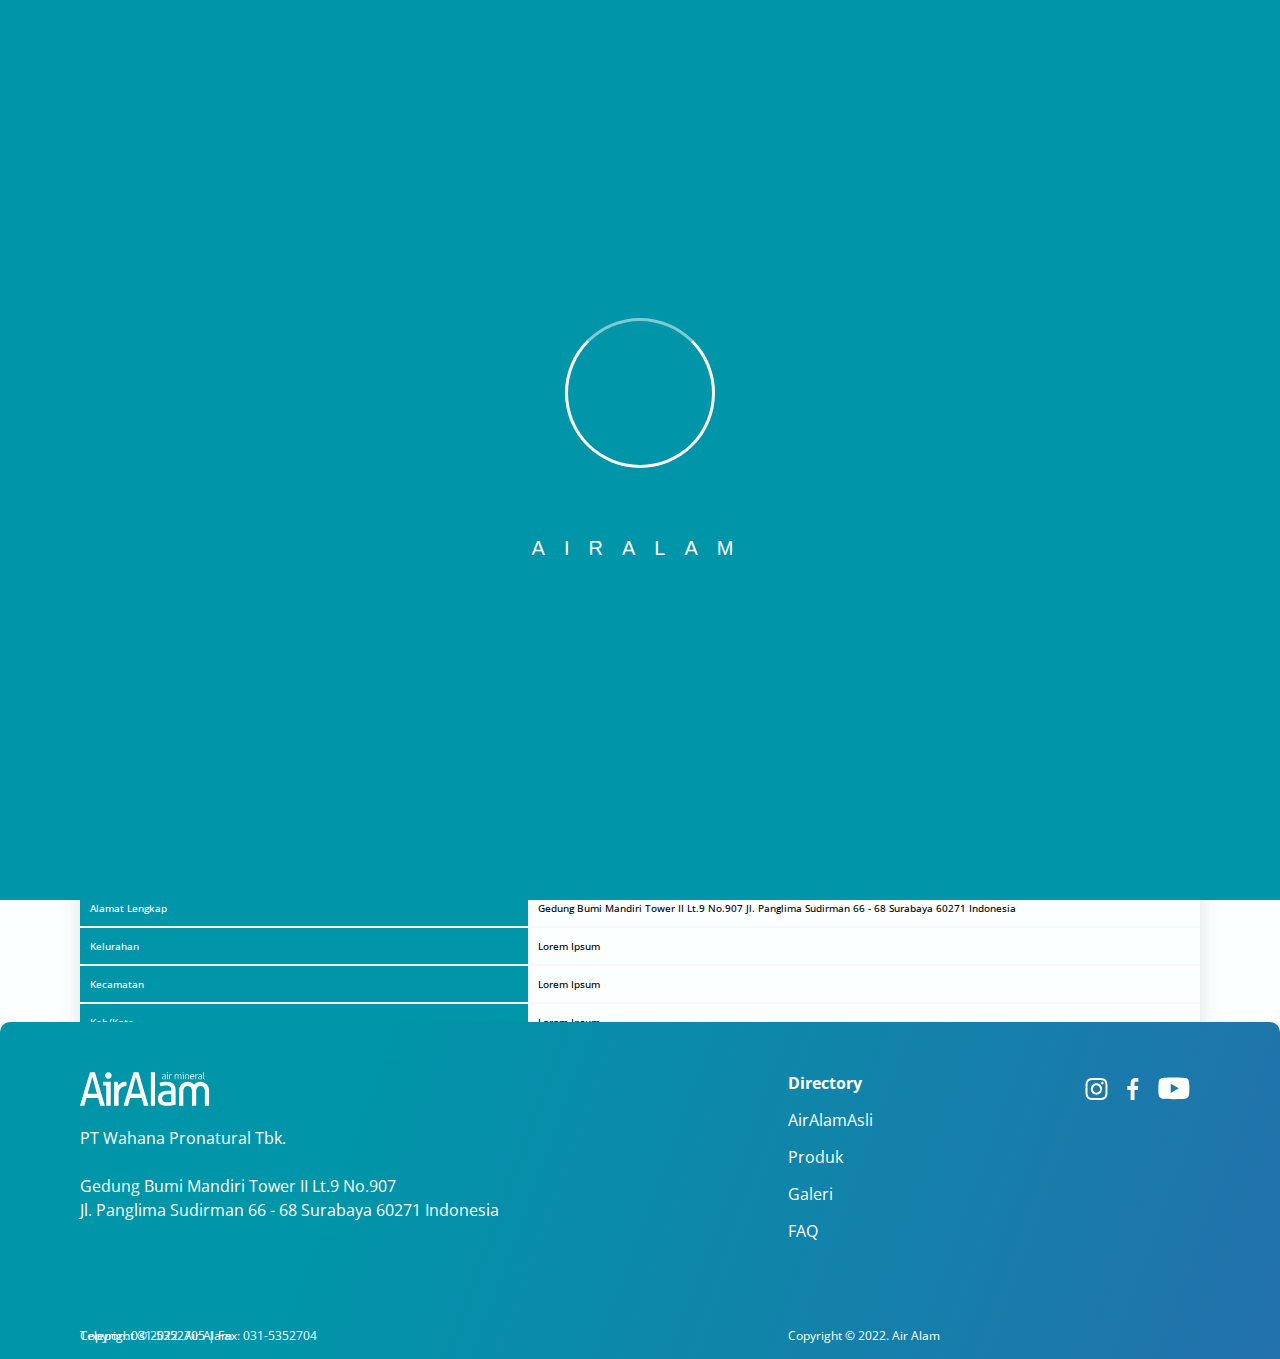
<file: distributor.html>
<!DOCTYPE html>
<html lang="en">

<head>
    <meta charset="UTF-8">
    <meta http-equiv="X-UA-Compatible" content="IE=edge">
    <meta name="viewport" content="width=device-width, initial-scale=1.0">
    <link rel="stylesheet" href="https://cdnjs.cloudflare.com/ajax/libs/font-awesome/4.7.0/css/font-awesome.min.css">
    <!-- Link Swiper's CSS -->
    <link rel="stylesheet" href="https://cdn.jsdelivr.net/npm/swiper/swiper-bundle.min.css" />

    <link rel="stylesheet" href="assets/css/style.css">

    <title>Air Alam</title>
</head>

<body>
    <!-- preloader -->
    <div class="loader-wrap">
        <div class="preloader">
            <div id="handle-preloader" class="handle-preloader">
                <div class="animation-preloader">
                    <div class="spinner"></div>
                    <div class="txt-loading">
                        <span data-text-preloader="A" class="letters-loading">
                            A
                        </span>
                        <span data-text-preloader="I" class="letters-loading">
                            I
                        </span>
                        <span data-text-preloader="R" class="letters-loading">
                            R
                        </span>
                        <span data-text-preloader="A" class="letters-loading">
                            A
                        </span>
                        <span data-text-preloader="L" class="letters-loading">
                            L
                        </span>
                        <span data-text-preloader="A" class="letters-loading">
                            A
                        </span>
                        <span data-text-preloader="M" class="letters-loading">
                            M
                        </span>
                        
                    </div>
                </div>  
            </div>
        </div>
    </div>
    <!-- preloader end -->
    <header>
        <nav class="container">
            <div class="logo">
                <img src="assets/images/logo.svg" alt="logo">
            </div>
            <div class="hamburger">
                <svg xmlns="http://www.w3.org/2000/svg" fill="none" viewBox="0 0 24 24" stroke-width="1.5"
                    stroke="currentColor">
                    <path stroke-linecap="box" stroke-linejoin="box" d="M3.75 6.75h16.5M3.75 12h16.5m-16.5 5.25h16.5" />
                </svg>
            </div>
            <div id="menu-center" class="top-menu hide-menu">
                <div class="close">
                    <svg xmlns="http://www.w3.org/2000/svg" fill="none" viewBox="0 0 24 24" stroke-width="1.5"
                        stroke="#8C8C8C">
                        <path stroke-linecap="round" stroke-linejoin="round" d="M6 18L18 6M6 6l12 12" />
                    </svg>
                </div>
                <ul>
                    <li><a href="index.html">AirAlamAsli</a></li>
                    <li><a href="index.html#Produk">Produk</a></li>
                    <li><a href="index.html#Galeri">Galeri</a></li>
                    <li><a href="index.html#Faq">FAQ</a></li>
                    <li><a href="/"  class="active">Distributor Kami</a></li>
                    <li><a href="#Faq" class="btn-rounded-full">Beli Sekarang</a></li>
                </ul>
            </div>
        </nav>
    </header>


    <section id="distributor" class="distributor container">

        <div class="distributor-header">
            <div class="distributor-header-left">
                <h2 class="distributor-title">Daftar <span class="text-sky">Distributor</span> Kami</h2>
            </div>        
            <div class="distributor-header-right">
                <span>
                    <img src="assets/images/error.png" alt="" class="input-icon">
                </span>
                <p>
                    Setiap 1 box Air Alam berisi 24 botol
                </p>
            </div>
        </div>        
        <div class="distributor-body">
            <div class="form-card">
                <form action="">
                <div id="form-search-nav" class="form-card-title">
                    <img src="assets/images/search.png" alt="">
                    <span class="title">
                        Cari Distributor
                    </span>                    
                    <span>
                        <img id="arrow-form" src="assets/images/drop_down.png" alt="">
                    </span>
                </div>

                <div id="form-search-body" class="form-card-body" style="display:none">
                    <div class="form-left">
                        <input type="text" name="depo" id="depo" placeholder="Depo">
                        <input type="text" name="alamat" id="alamat" placeholder="Alamat">
                        <input type="text" name="kelurahan" id="keluarahan" placeholder="Kelurahan">
                    </div>

                    <div class="form-right">
                        <input type="text" name="kecamatan" id="kecamatan" placeholder="Kecamatan">
                        <input type="text" name="kota" id="kota" placeholder="Kota">
                        <input type="text" name="area" id="area" placeholder="Area">
                        <button>Cari</button>
                    </div>
                </div>
                </form>                
            </div>
            <table class="natureTable desktop">
                <thead>
                    <tr>
                        <th class="natureTable-head-left">Depo</th>
                        <th>Alamat Lengkap</th>
                        <th>Kelurahan</th>
                        <th>Kecamatan</th>
                        <th>Kab/Kota</th>
                        <th>Area</th>
                        <th class="natureTable-head-right"></th>
                    </tr>
                </thead>
                <tfoot>
                    <tr>
                        <td colspan="7">
                            <div class="links"><a href="#">&laquo;</a><a class="active" href="#">1</a><a href="#"> &raquo; </a></div>
                        </td>
                    </tr>
                </tfoot>
                <tr class="odd">
                    <td>Depok</td>
                    <td>Gedung Bumi Mandiri Tower II Lt.9 No.907 Jl. Panglima Sudirman 66 - 68 Surabaya 60271 Indonesia</td>
                    <td>Lorem Ipsum</td>
                    <td>Lorem Ipsum</td>
                    <td>Lorem Ipsum</td>
                    <td>Lorem Ipsum</td>
                    <td><a href="https://wa.me/+628697775111" class="link-wa-desktop"><i class="fa fa-whatsapp fa-2x" aria-hidden="true"></i>Hubungi</a></td>
                </tr>
                <tr class="odd">
                    <td>Depok</td>
                    <td>Gedung Bumi Mandiri Tower II Lt.9 No.907 Jl. Panglima Sudirman 66 - 68 Surabaya 60271 Indonesia</td>
                    <td>Lorem Ipsum</td>
                    <td>Lorem Ipsum</td>
                    <td>Lorem Ipsum</td>
                    <td>Lorem Ipsum</td>
                    <td><a href="https://wa.me/+628697775111" class="link-wa-desktop"><i class="fa fa-whatsapp fa-2x" aria-hidden="true"></i>Hubungi</a></td>
                </tr>               
            </table>

            <table class="mnatureTable mobile">     
                <tbody>
                    <tr>
                        <td class="td-label mnatureTable-head-left">Depo</td>
                        <td>Depok</td>                        
                    </tr>
                    <tr>
                        <td class="td-label">Alamat Lengkap</td>
                        <td>Gedung Bumi Mandiri Tower II Lt.9 No.907 Jl. Panglima Sudirman 66 - 68 Surabaya 60271 Indonesia</td>                        
                    </tr>
                    <tr>
                        <td class="td-label">Kelurahan</td>
                        <td>Lorem Ipsum</td>                        
                    </tr>
                    <tr>
                        <td class="td-label">Kecamatan</td>
                        <td>Lorem Ipsum</td>                        
                    </tr>
                    <tr>
                        <td class="td-label">Kab/Kota</td>
                        <td>Lorem Ipsum</td>                        
                    </tr> 
                    <tr>
                        <td class="td-label">Area</td>
                        <td>Jakarta Timur</td>                        
                    </tr>
                    <tr>
                        <td colspan="2" class="td-button">                                               
                            <span>
                                Hubungi
                            </span>                            
                        </td>                                         
                    </tr>                  
                </tbody> 
            </table>

            <table class="mnatureTable mobile">     
                <tbody>
                    <tr>
                        <td class="td-label mnatureTable-head-left">Depo</td>
                        <td>Depok</td>                        
                    </tr>
                    <tr>
                        <td class="td-label">Alamat Lengkap</td>
                        <td>Gedung Bumi Mandiri Tower II Lt.9 No.907 Jl. Panglima Sudirman 66 - 68 Surabaya 60271 Indonesia</td>                        
                    </tr>
                    <tr>
                        <td class="td-label">Kelurahan</td>
                        <td>Lorem Ipsum</td>                        
                    </tr>
                    <tr>
                        <td class="td-label">Kecamatan</td>
                        <td>Lorem Ipsum</td>                        
                    </tr>
                    <tr>
                        <td class="td-label">Kab/Kota</td>
                        <td>Lorem Ipsum</td>                        
                    </tr> 
                    <tr>
                        <td class="td-label">Area</td>
                        <td>Jakarta Timur</td>                        
                    </tr>
                    <tr>
                        <td colspan="2" class="td-button">                                               
                            <span>
                                Hubungi
                            </span>                            
                        </td>                                         
                    </tr>                  
                </tbody> 
            </table>

            

            <table class="mnatureTable mobile">   
                <tfoot>
                    <tr>
                        <td colspan="2">
                            <div class="links"><a href="#">&laquo;</a> <a class="active" href="#">1</a><a href="#"> &raquo; </a></div>
                        </td>
                    </tr>
                </tfoot>   
            </table>

        </div>
    </section>




    <footer>
        <div class="footer-container container">
            <div class="address">
                <img src="assets/images/logo-white.svg" alt="">
                <p>
                    PT Wahana Pronatural Tbk.
                    <br>
                    <br>
                    Gedung Bumi Mandiri Tower II Lt.9 No.907
                    <br>
                    Jl. Panglima Sudirman 66 - 68 Surabaya 60271 Indonesia
                </p>
                <small>
                    Telepon: 031-5352705 | Fax: 031-5352704
                </small>
            </div>
            <div class="directory desktop">
                <h4>Directory</h4>
                <ul>
                    <li><a href="#AirAlamAsli">AirAlamAsli</a></li>
                    <li><a href="#Produk">Produk</a></li>
                    <li><a href="#Galeri">Galeri</a></li>
                    <li><a href="#Faq">FAQ</a></li>
                </ul>
                <small class="desktop">
                    Copyright © 2022. Air Alam
                </small>
            </div>
            <div class="social-med">
                <a href="">
                    <img src="assets/images/icon-ig.svg" alt="">
                </a>
                <a href="">
                    <img src="assets/images/icon-fb.svg" alt="">
                </a>
                <a href="">
                    <img src="assets/images/icon-yt.svg" alt="">
                </a>

            </div>

            <small class="mobile">
                Copyright © 2022. Air Alam
            </small>

        </div>
    </footer>


    <!-- Swiper JS -->
    <script src="https://cdn.jsdelivr.net/npm/swiper/swiper-bundle.min.js"></script>
    <script src="https://code.jquery.com/jquery-3.6.1.min.js"
        integrity="sha256-o88AwQnZB+VDvE9tvIXrMQaPlFFSUTR+nldQm1LuPXQ=" crossorigin="anonymous"></script>
    <script src="assets/js/script.js"></script>

    <script>
        function resize(){
            var windowWidth =$(window).width();

            if(windowWidth>992){       
                $('.mobile').hide();
                $('.desktop').show(); 
                $('top-menu').css('display','flex');
            
            }else{
                $('.desktop').hide();
                $('.mobile').show();   
                $('.top-menu').css('display','none');  
            }
        }
         $('#form-search-nav').click(function(){     
            $('#form-search-body').slideToggle();
            $("#arrow-form").toggleClass("active");                        
        });
    </script>

</body>

</html>
</file>
<file: assets/css/style.css>
@import url("https://fonts.googleapis.com/css2?family=Open+Sans:wght@400;600;800&family=Roboto:wght@100;300;400;500;700&display=swap");
* {
  margin: 0;
  padding: 0;
  box-sizing: border-box;
}
body,
html {
  overflow-x: hidden;
}
body {
  font-family: "Roboto", sans-serif;
  background: #fcffff;
}
img {
  max-width: 100%;
}

.d-none{
    display: none;
}

ul li{
    list-style:none;
}

@keyframes fade {
  from {
    opacity: 0.4;
  }
  to {
    opacity: 1;
  }
}

/* On smaller screens, decrease text size */
@media only screen and (max-width: 300px) {
  .text {
    font-size: 11px;
  }
}

@media (min-width: 280px) {
  a{
    text-decoration: none;
    font-family: "Open Sans", sans-serif;
    color: #0095a9;
  }
  a:hover,:active{
    color: #3c3c3c;
  }

  img.input-icon{
    width:20px;
    height: auto;  
    margin:8px 5px 5px 15px; 
   
  }

  .form-card{
    width :100%;
    background: #FFFFFF;
    box-shadow: 0px 4px 20px rgba(63, 63, 68, 0.15);
    border-radius: 8px;
    padding: 10px;
    margin-top: 10px;
    margin-bottom: 10px;
    position: relative;
    display:flexbox;
  }

  .form-card-title{   
    width: 100%;    
    vertical-align: middle;
    display: flex;
    justify-content: space-between;
  }
  .form-card-title .title{
    font-family: 'Roboto';
    font-style: normal;
    font-weight: 400;
    font-size: 12px;
    width :95%;
    text-align: start;
    display: block;    
    padding: 5px;
  }



  .form-card-body{
    display: flex;
    justify-content: space-between;
  }

  .form-left{
    display: block; 
    width: 49%;   
  }

  .form-right{
    display: block;    
    width: 49%; 
  }

  #arrow-form {
    transform: rotate(0deg);
    transition: all 0.6s;
  }

  #arrow-form.active {
    transform: rotate(180deg);
  }

  form input{
    height: 40px; 
    background: #F8F8F8;
    border: 1px solid #E8E8E8;
    border-radius: 4px;
    margin-top: 24px;
    padding: 10px;
    width: 100%;
  }

  form button{
    margin-top: 24px;
    background: #D3D3D3;
    border-radius: 100px;
    display: flex;
    flex-direction: column;
    justify-content: center;
    align-items: center;
    padding: 12px 19px;
    border: 0;
    color: #FFFFFF;
    height: 37;
    width: 50%;
    float: right;
    cursor: pointer;
  }

  
  nav {
    font-family: "Open Sans", sans-serif;
    position: fixed;
    top: 0;
    right: 0;
    left: 0;
    padding: 10px;
    padding-bottom: 0px;
    display: flex;
    justify-content: space-between;
    background-color: #fcffff;
    z-index: 1000;
  }

  section {
    margin-bottom: 75px;
    padding: 10px;
  }
  .hide-menu {
    display: none;
  }

  .open-menu {
    display: flex;
  }

  .top-menu {
    position: fixed;
    top: 0;
    left: 0;
    right: 0;
    bottom: 0;
    display: flex;
    justify-content: center;
    align-items: center;
    background-color: #fcffff;
    z-index: 1000;
  }
  .top-menu ul li {
    text-align: center;
    list-style: none;
    padding: 20px;
  }
  .top-menu ul li a {
    font-style: normal;
    font-weight: 400;
    font-size: 14px;
    line-height: 22px;
    color: #3c3c3c;
    text-decoration: none;
  }

  .top-menu ul li a.active,
  .top-menu ul li a:hover {
    color: #0095a9;
  }

  .top-menu ul li a.btn-rounded-full {
    color: #ffffff;
    font-weight: 600;
  }

  .btn-rounded-full {
    display: flex;
    flex-direction: column;
    justify-content: center;
    align-items: center;
    padding: 12px 60px;
    gap: 10px;
    background: linear-gradient(270deg, #0095a9 0%, #385cad 145.22%);
    box-shadow: 0px 4px 25px rgba(24, 24, 24, 0.25);
    border-radius: 100px;
  }

  .btn-rounded {
    padding: 10px 90px;
    gap: 10px;
    background: linear-gradient(270deg, #0095a9 0%, #385cad 145.22%);
    box-shadow: 0px 4px 25px rgba(24, 24, 24, 0.25);
    border-radius: 100px;
    margin-top: 10px;
  }

  a.btn-rounded {
    color: #ffffff;
    font-size: 12px;
    text-decoration: none;
  }

  .hamburger svg {
    width: 35px;
    color: #8c8c8c;
    cursor: pointer;
  }
  .logo {
    padding: 10px 10 10px 10px;
  }
  .close {
    position: absolute;
    top: 20px;
    right: 20px;
    z-index: 1000;
    cursor: pointer;
  }
  .close svg {
    width: 30px;
  }
  .text-sky,
  .hastag {
    color: #0095a9;
  }

  .hastag-wrapper {
    margin-top: 20px;
    margin-left: -20px;
    display: flex;
    justify-content: space-between;
    align-items: center;
  }

  .hastag {
    padding-left: 25px;
    padding-right: 30px;
    font-family: "Open Sans";
    font-style: normal;
    font-weight: 400;
    font-size: 9px;
  }

  h2 {
    font-family: "Roboto";
    font-style: normal;
    font-weight: 500;
    font-size: 14px;
    line-height: 24px;
    text-align: center;
    margin-bottom: 20px;
    /* margin-left: -95px;     */
  }

  p {
    font-family: "Open Sans";
    font-style: normal;
    font-weight: 400;
    font-size: 10px;
    line-height: 22px;
    text-align: center;
    color: #3c3c3c;
    margin-bottom: 20px;  
    
  }

  .wrapper-AirAlamAsli {
    display: flex;
    justify-content: space-between;
    align-items: center; 
    padding-top: 40px;   
  }

  /*Slide Show*/
  .mySlides {
    display: none;
  }

  .mySlides img {
    vertical-align: middle;
  }

  /* Slideshow container */
  .slideshow-container {
    max-width: 250px;
    position: relative;
    margin: auto auto auto 4px;
  }

  /* The dots/bullets/indicators */

 
  .dot {
    height: 5px;
    width: 5px;
    margin: 0 2px;
    background-color: #ACD1D6;
    border-radius: 50%;
    display: inline-block;
    transition: background-color 0.6s ease;
  }

  .dot-active {
    background-color: #0095a9;
  }

  /* Fading animation */
  .fade {
    animation-name: fade;
    animation-duration: 1.5s;
  }

  /*End Slide Show*/



  .produk-button {
    display: flex;
    align-items: center;
    padding: 7.70464px 23.1139px;
    gap: 11.56px;
    width: 200px;
    height: 55px;
    background: #0095a9;
    border-radius: 9.6308px;
    vertical-align: middle;
    margin-top: 20px;
    margin-left: auto;
    margin-right: auto;
  }

  .produk-button-container span {
    margin-left: 10px;
    font-family: "Open Sans";
    font-style: normal;
    font-weight: 600;
    font-size: 12px;
    color: #ffffff;
  }

  .product-title-wrapper img{
    margin: auto;
    display: block;
  }

  .gallery-title-wrapper{
    display: flex;
    justify-content: space-between;
    margin: 20px 10px 20px 20px;
  }

  .gallery-title-wrapper img{
    width: 150px;
    height: auto;
    margin-top: -15px;    
  }

  .gallery-title-wrapper h2{
    margin: 0;
    padding: 0;
    font-weight: 400;
    font-size: 20px;
  }


  .card {
    /* Add shadows to create the "card" effect */
    box-shadow: 0 4px 8px 0 rgba(0,0,0,0.2);
    transition: 0.3s;
    border-radius: 10px;    
    margin: 25px;
  }

  .card img {
    border-radius: 10px 10px 0 0;
  }
  
  /* On mouse-over, add a deeper shadow */
  .card:hover {
    box-shadow: 0 8px 16px 0 rgba(0,0,0,0.2);
  }
  
  /* Add some padding inside the card container */
  .card-content {
    padding: 2px 10px;
    display: block;
    
  }
  .card-content p,.card-content span{
    text-align: left;
    padding: 10px;
  }

  .card-content span{
    display: flex;
    justify-content: space-between;
    font-family: 'Open Sans';
    font-size: 10px;
    color: #3C3C3C;
    margin-right: 25px;
  }

  .gallery-link{
    width: 100%;
    text-align: center;
  }

  .gallery-progress-wrapper{
    padding: 30px;
  }

  .gallery-progress {
    width: 100%;
    background-color: #ACD1D6; 
    border-radius: 5px;       
  }
  
  .gallery-bar {
    width: 1%;
    height: 5px;
    background-color: #0095a9;
    border-radius: 5px;  
  }


  .youtube-vidio-wrapper{
   
    width: 89%; 
    /* -webkit-mask-image: -webkit-radial-gradient(circle, white 100%, black 100%); 
    -webkit-transform: rotate(0.000001deg);  */
    -webkit-border-radius: 10px; 
    -moz-border-radius: 10px;
    border-radius: 10px; 
    overflow: hidden;
    margin-left: 20px;
    margin-right: 20px;
   }

   .youtube-vidio-wrapper iframe{
    width:380px;
    height:300px;
   }

   .article{
    margin-top: 15px;
    margin-left: 15px;
    margin-right: 15px;
   }


  .faq-wrapper{
    margin-left: 20px;
    margin-right: 20px;
    border-top: 1px solid rgba(205, 214, 218, 0.25);    
  }

  .faq-parent{    
    border-bottom: 1px solid rgba(205, 214, 218, 0.25);
    margin-top: 20px;
    margin-bottom: 20px;
    vertical-align: middle;
  }

  .faq-parent div{    
    display: flex;
    justify-content: space-between;
    font-family: 'Roboto';
    font-style: normal;
    font-weight: 500;
    font-size: 12px;
    line-height: 15px;
    color: #3C3C3C;
    padding-bottom: 5px;
  }

  .faq-child{

    font-family: 'Open Sans';
    font-style: normal;
    font-weight: 400;
    font-size: 10px;
    line-height: 16px;
    color: #535D62;
    padding-bottom: 5px;

  }

  

  .faq{
    cursor: pointer;
  }

  footer{
    width: 100%;
    padding-top: 10px;
    background: linear-gradient(110.07deg, #0095A9 27.21%, #385CAD 143.61%);
    border-radius: 10px 10px 0px 0px;
    font-family: 'Open Sans';
    font-style: normal;
    font-weight: 400;
    font-size: 12px;
    color: #FFFFFF;
    position: relative;
    align-items: center;
    text-align: center;
  }


  footer .address img{
    display: block;
    margin-left: auto;
    margin-right: auto;
    width: 80px;
    height: 21px;
    margin-bottom: 10px;
  }

  footer p{   
    font-size: 10px;
    line-height: 100%;
    color: #FFFFFF;
  }

  footer small{  
    font-size: 8px;    
  }

  footer .social-med img{
    margin: 5px;
  } 

  .swiper-slideDestroyed{
    margin-bottom: 35px;
  }

  .distributor-header-left{
    width: 100%;
  }  

  .distributor-header-left h2{
    text-align: left;
    margin-left: 0;
    padding-left: 0;
  } 


  .distributor-header-right{
    width: 100%;
    height: 40px;
    background: #EEEEEE;
    border-radius: 10px;
    display: flex;
    align-items:center;
    vertical-align: middle;
  }

  .distributor-header-right p{
    font-weight: 500;
    font-size: 12px;
    line-height: 22px;
    margin-top: 17px;
  }

  .distributor-body{
    height: 700px;
  }

  table.mnatureTable {
    background-color: #fcffff;
    width: 100%;
    text-align: left;
    border-collapse: collapse;
    margin-top: 20px;
  }
  table.mnatureTable td {
    padding: 10px 10px;
    border-bottom: 2px solid #faf8f7;
  }
  table.mnatureTable tbody{
    box-shadow: 0px 4px 20px rgba(63, 63, 68, 0.15);
    border-radius: 10px;    
  }  
  table.mnatureTable tbody td {
    font-family: 'Open Sans';
    font-style: normal;
    font-weight: 500;
    font-size: 10px;
    line-height: 16px;
  }

  table.mnatureTable tbody td.td-label {
    background-color: #0095A9;
    color: #fff;
    width: 40%;  
  }

  table.mnatureTable tbody td.td-button {
    background-color: #4CAF50;
    color: #fff;   
    border-bottom-left-radius: 10px;
    border-bottom-right-radius: 10px;
    text-align: center;
    font-family: 'Roboto';
    font-style: normal;
    font-weight: 700;
    font-size: 14px;
    line-height: 150%;
    padding:5px;      
  }
  
  table.mnatureTable tbody tr td.mnatureTable-head-left{
    border-top-left-radius: 10px;
  }

  
  table.mnatureTable tfoot {
    font-size: 12px;
    color: #FFFFFF;
    line-height: 24px;
  }
  table.mnatureTable tfoot td {
    font-size: 14px;
    border :0;
    padding-right: 0;
    padding-top: 40px;
  }
  table.mnatureTable tfoot .links {
    text-align: right;
  }
  table.mnatureTable tfoot .links a{
    display: inline-block;
    background: #FFFFFF;
    color:#3C3C3C;
    padding: 2px 8px;
    border-radius: 4px;
    border: 1px solid #E8E8E8;
  }

  table.mnatureTable tfoot .links a:hover,table.mnatureTable tfoot .links a.active{
    background-color: #0095a9;
    color: #FFFFFF;
  }
 
}


@media (min-width: 320px) {
  section {
    margin-top: 75px;
    padding: 10px;
  }
  
  .top-menu ul li a.btn-rounded-full {
    color: #ffffff;
    font-weight: 600;
  }

  .btn-rounded-full {
    display: flex;
    flex-direction: column;
    justify-content: center;
    align-items: center;
    padding: 12px 60px;
    gap: 10px;
    background: linear-gradient(270deg, #0095a9 0%, #385cad 145.22%);
    box-shadow: 0px 4px 25px rgba(24, 24, 24, 0.25);
    border-radius: 100px;
  }

  .btn-rounded {
    display: flex;
    flex-direction: column;
    justify-content: center;
    align-items: center;
    padding: 12px 60px;
    gap: 10px;
    background: linear-gradient(270deg, #0095a9 0%, #385cad 145.22%);
    box-shadow: 0px 4px 25px rgba(24, 24, 24, 0.25);
    border-radius: 100px;
    margin-top: 10px;
  }

  a.btn-rounded {
    color: #ffffff;
    font-weight: 600;
    text-decoration: none;
  }

  .logo {
    width: 100px;
    padding: 10px 10 10px 10px;
  }

  .text-sky,
  .hastag {
    color: #0095a9;
  }

  .hastag-wrapper {
    margin-top: 20px;
    display: flex;
    justify-content: space-between;
    align-items: center;
  }

  .hastag {
    padding-left: 25px;
    padding-right: 30px;
    font-family: "Open Sans";
    font-style: normal;
    font-weight: 400;
    font-size: 12px;
  }

  h2 {
    font-family: "Roboto";
    font-style: normal;
    font-weight: 500;
    font-size: 20px;
    line-height: 24px;
    text-align: center;
    margin-bottom: 20px;
    padding-left: 50px;
    padding-right: 50px;
  }

  p {
    font-family: "Open Sans";
    font-style: normal;
    font-weight: 400;
    font-size: 14px;
    line-height: 22px;
    text-align: center;
    color: #3c3c3c;
    margin-bottom: 20px;
    padding: 30px;
  }

  .wrapper-AirAlamAsli {
    padding-top: 0px;   
  }

  /*Slide Show*/
  .mySlides {
    display: none;
  }

  .mySlides img {
    vertical-align: middle;
  }

  /* Slideshow container */
  .slideshow-container {
    max-width: 1000px;
    position: relative;
    margin: auto;
  }

  /* The dots/bullets/indicators */
  .dot {
    height: 10px;
    width: 10px;
    margin: 0 2px;
    background-color: #ACD1D6;
    border-radius: 50%;
    display: inline-block;
    transition: background-color 0.6s ease;
  }

  .dot-active {
    background-color: #0095a9;
  }

  /* Fading animation */
  .fade {
    animation-name: fade;
    animation-duration: 1.5s;
  }

  /*End Slide Show*/

  /* Slide Show Desktop */

  /* Slideshow Desktop container */
  .slideshow-desktop-container {
    max-width: 1000px;
    position: relative;
    margin: auto;
  }

  /* Next & previous buttons */
  .prev,
  .next {
    cursor: pointer;
    width: 5px;
    height: 5px;
    padding: 6px 8px 6px 8px;
    color: white;
    font-size: 12px;
    transition: 0.6s ease;
    border-radius: 50%;
    user-select: none;
    background-color: #0095a9;
  }

  /* Position the "next button" to the right */
  .next {
    margin-left: 10px;
    right: 0;
  }

  /* Position the "prev button" to the right */
  .prev {
    margin-right: 10px;
    right: 0;
  }

  /* On hover, add a black background color with a little bit see-through */
  .prev:hover,
  .next:hover {
    background-color: rgba(0, 0, 0, 0.8);
  }

  /* The dots/bullets/indicators */
  .bar {
    cursor: pointer;
    height: 5px;
    width: 60px;
    margin: 0 -4px;
    background-color: #ACD1D6;
    border-radius: 15px;
    display: inline-block;
    transition: background-color 0.6s ease;
  }

  .bar-active,
  .bar:hover {
    background-color: #0095a9;
  }

  /*End Slide Show Desktop */

  .produk-button {
    display: flex;
    align-items: center;
    padding: 7.70464px 23.1139px;
    gap: 11.56px;
    width: 319px;
    height: 53.93px;
    background: #0095a9;
    border-radius: 9.6308px;
    vertical-align: middle;
    margin-top: 20px;
    margin-left: auto;
    margin-right: auto;
  }

  .produk-button-container span {
    margin-left: 10px;
    font-family: "Open Sans";
    font-style: normal;
    font-weight: 600;
    font-size: 12px;
    color: #ffffff;
  }

  .product-title-wrapper img{
    margin: auto;
    display: block;
  }

  .gallery-title-wrapper{
    display: flex;
    justify-content: space-between;
    margin: 20px 10px 20px 20px;
  }

  .gallery-title-wrapper img{
    width: 150px;
    height: auto;
    margin-top: -15px;    
  }

  .gallery-title-wrapper h2{
    margin: 0;
    padding: 0;
    font-weight: 400;
    font-size: 20px;
  }


  .card {
    /* Add shadows to create the "card" effect */
    box-shadow: 0 4px 8px 0 rgba(0,0,0,0.2);
    transition: 0.3s;
    border-radius: 10px;
    margin: 25px;
  }

  .card img {
    border-radius: 10px 10px 0 0;
  }
  
  /* On mouse-over, add a deeper shadow */
  .card:hover {
    box-shadow: 0 8px 16px 0 rgba(0,0,0,0.2);
  }
  
  /* Add some padding inside the card container */
  .card-content {
    padding: 2px 10px;
    display: block;
    
  }
  .card-content p,.card-content span{
    text-align: left;
    padding: 10px;
  }

  .card-content span{
    display: flex;
    justify-content: space-between;
    font-family: 'Open Sans';
    font-size: 10px;
    color: #3C3C3C;
    margin-right: 25px;
  }

  .gallery-link{
    width: 100%;
    text-align: center;
  }

  .gallery-progress-wrapper{
    padding: 30px;
  }

  .gallery-progress {
    width: 100%;
    background-color: #ACD1D6; 
    border-radius: 5px;       
  }
  
  .gallery-bar {
    width: 1%;
    height: 5px;
    background-color: #0095a9;
    border-radius: 5px;  
  }


  .youtube-vidio-wrapper{
   
    width: 89%; 
    -webkit-border-radius: 10px; 
    -moz-border-radius: 10px;
    border-radius: 10px; 
    overflow: hidden;
    margin-left: 20px;
    margin-right: 20px;
   }

   .youtube-vidio-wrapper iframe{
    width:380px;
    height:300px;
   }

   .article{
    margin-top: 15px;
    margin-left: 15px;
    margin-right: 15px;
   }


  .faq-wrapper{
    margin-left: 20px;
    margin-right: 20px;
    border-top: 1px solid rgba(205, 214, 218, 0.25);    
  }

  .faq-parent{    
    border-bottom: 1px solid rgba(205, 214, 218, 0.25);
    margin-top: 20px;
    margin-bottom: 20px;
    vertical-align: middle;
  }

  .faq-parent div{    
    display: flex;
    justify-content: space-between;
    font-family: 'Roboto';
    font-style: normal;
    font-weight: 500;
    font-size: 16px;
    line-height: 24px;
    color: #3C3C3C;
    padding-bottom: 5px;
  }

  .faq-child{

    font-family: 'Open Sans';
    font-style: normal;
    font-weight: 400;
    font-size: 14px;
    line-height: 30px;
    color: #535D62;
    padding-bottom: 5px;

  }

  

  .faq{
    cursor: pointer;
  }

  footer{
    width: 100%;
    padding-top: 20px;
    background: linear-gradient(110.07deg, #0095A9 27.21%, #385CAD 143.61%);
    border-radius: 10px 10px 0px 0px;
    font-family: 'Open Sans';
    font-style: normal;
    font-weight: 400;
    font-size: 16px;
    color: #FFFFFF;
    position: relative;
    align-items: center;
    text-align: center;
  }

  

  footer .address img{
    display: block;
    margin-left: auto;
    margin-right: auto;
    width: 80px;
    height: 21px;
  }

  footer p{   
    font-size: 12px;
    line-height: 18px;
    color: #FFFFFF;
  }

  footer small{  
    font-size: 12px;    
  }

  footer .social-med img{
    margin: 5px;
  }

  
 
}

@media (min-width: 768px) {

  .logo img{
    width: 100px;
  }

  h2 {
    font-weight: 500;
    font-size: 32px;
    line-height: 42px;
    text-align: center;   
  }

  p {
    text-align: center;
    color: #3c3c3c;
    padding: 0px;
    font-weight: 400;
    font-size: 20px;
    line-height: 32px;
  }
  .btn-rounded {
    display: block;
    margin: auto;
    width: 50%;
    height: 50px;    
  }

  a.btn-rounded {
    text-align: center;
    font-size: 18px;
    text-decoration: none;
  }

  .hastag-wrapper {  
    padding-top: 20px;
    margin-left: auto;  
    margin-right: auto;
    width: 60%
  }

  .hastag {      
    font-size: 16px;       
  }

  .product-title-wrapper img{
    width: 95%;
  }

  .produk-button {    
    width: 500px;
    height: 80px;    
  }

  .produk-button-container span {    
    font-size: 18px;    
  }  

  .gallery-title-wrapper img{
    width: 240px;
    height: auto;
    margin-top: -28px;    
  }

  .gallery-title-wrapper h2{
    margin: 0;
    padding: 0;
    font-weight: 500;
    font-size: 32px;
  }

  .card{
    margin-bottom: 80px;
  }

  small {
    font-size: small;
  }

  .gallery-link a{
    font-size: 20px;
  }

  .youtube-vidio-wrapper{
    margin: auto;
    width: 95%; 
   }

   .youtube-vidio-wrapper iframe{
    width:800px;
    height:500px;
   }

   footer{
    width: 100%;
    padding-top: 20px;
    background: linear-gradient(110.07deg, #0095A9 27.21%, #385CAD 143.61%);
    border-radius: 10px 10px 0px 0px;
    font-family: 'Open Sans';
    font-style: normal;
    font-weight: 400;
    font-size: 16px;
    color: #FFFFFF;
    position: relative;
    align-items: center;
    text-align: center;
  }

  footer .address img{
    display: block;
    margin-left: auto;
    margin-right: auto;
    margin-bottom: 20px;
    width: 130px;
    height: 34px;
        
  }

  footer p{   
    font-size: 18px;
    line-height: 30px;
    color: #FFFFFF;
  }

  footer small{  
    font-size: 12px;    
  }

  footer .social-med img{
    margin: 5px;
  }
}

@media (min-width: 992px) {
  header{
    height: 108px;
    width:100%;
  }
  nav,header{
    z-index: 999;
    overflow: hidden;
    position: fixed; 
    top: 0; 
    background-color: #fcffff;
  }

  section {
    padding-top: 10px;
  }


  .hamburger {
    display: none;
  }
  .top-menu {
    position: relative;
    width: auto;
  }
  .hide-menu {
    display: flex !important;
  }
  .close {
    display: none;
  }

  .top-menu ul li {
    display: inline-block;
    margin: 0;
  }
  .logo img {
    height: 40px;
    width: auto;
    margin-top: 20px;
  }

  .btn-rounded-full {
    background: #fcffff;
    box-shadow: none;
    border: 1px solid #0095a9;
  }

  .top-menu ul li a.btn-rounded-full {
    color: #0095a9;
  }

  .wrapper-AirAlamAsli {
    margin-top: 30px;
    align-items: left;
  }

  .AirAlamAsli-left {
    width: 30%;
    flex-shrink: 0;
    padding-right: 20px;    
  }

  .AirAlamAsli-right {
    padding-left: 100px;
  }

  h2 {
    font-weight: 500;
    font-size: 32px;
    line-height: 42px;
    text-align: left;
    padding-left: 0px;
    padding-right: 110px;
  }

  p {
    text-align: left;
    color: #3c3c3c;
    margin-bottom: 20px;
    padding: 0px;
    font-weight: 400;
    font-size: 20px;
    line-height: 32px;
  }
  .btn-rounded {
    width: 95%;
  }

  .hastag-wrapper {
    margin-top: 20px;
    display: flex;
    justify-content: space-between;
    align-items: center;
    width:100%;
  }


  .hastag {
    padding-left: 0px;
    font-weight: 400;
    font-size: 14px;
  }

  .produk-container img {
    /* margin-top: -100px; */
    margin-left: -10px;
  }

  .product-title-wrapper,
  .produk-button-container {
    display: flex;
    justify-content: space-between;
  }

  .produk-button-container {
    flex-direction: row;
    align-items: flex-start;
  }

  .produk-title,
  .product-title-wrapper img {
    margin: auto;
    z-index: 998;
  }
  .produk-button {    
    width: 350px;
    height: 53.93px;    
  }

  .produk-button-container span { 
    font-size: 14px;   
  }

  .product-title-wrapper{
    padding-top: 100px;
  }

  .gallery-title-wrapper{
    padding-top: 100px;
  }

  .faq-title{
    margin-top: 100px;
  }

  .card-wrapper{
    display: flex;
    align-items: flex-start;
  }

  .card {
    width: 90%;
  }

  #Gallery{
    position: relative;
  }

  .gallery-link-desktop img.link-gallery-right{
        position: absolute;
        top: 50%;
        right: 4%;
        width: 45px;
  }

  .gallery-link-desktop img.link-gallery-left{
    position: absolute;
    top: 50%;
    left: 5%;
    width: 45px;
  }

  .swiper-scrollbar {
    background-color: #ACD1D6;
  }

  .swiper-scrollbar-drag {
    background-color: #0095a9;
  }

  .wrapper-video {
    display: flex;
    justify-content: space-between;
    align-items: center;
  }

  .video-left {
    width: 40%;
    flex-shrink: 0;
    padding-right: 20px;
  }
  .vidio-left p{
    font-weight: 400;
    font-size: 16px;
    line-height: 28px;
  }
  .vidio-left p .iso{
    font-weight: 300;
    font-size: 14px;
    line-height: 24px;
  }

 

  .youtube-vidio-wrapper{
    margin: auto;
    width: 95%; 
   }

   .youtube-vidio-wrapper iframe{
    width:600px;
    height:350px;
   }

   .faq-title{
      margin-top: 100px;
   }

   .faq-wrapper{
      margin-left: 0px;
      margin-right: 0px;   
   }

   .article{
      margin-top: 0px;
      margin-left: 0px;
      margin-right: 0px;
   }

  .footer-container{
    padding-left: 10px;
    padding-right: 10px;
    display: flex;
    justify-content: space-between;
  }

  footer{    
    padding-top: 50px; 
    align-items: left;
    text-align: left; 
    height: 337px;
    bottom: 0;
  }

  footer p{      
    font-size: 16px;
    line-height: 150%;    
  }

  footer small{
    position:absolute;
    bottom: 15px;
    font-size: 12px;    
  }


  footer .address{
    width: 500px;
  }

  footer a{
    font-size: 16px;   
    color: #FFFFFF;
  }

  footer li{
    margin-top: 15px;
  }

  footer .social-med img{
    margin-right: 10px;
  }

  footer .address img{
    display: block;
    margin-left: 0;
    margin-right: auto;
    margin-bottom: 20px;
    width: 130px;
    height: 34px;
  }
  .distributor-header{
    margin-top: 75px;
    display: flex;
    justify-content: space-between;    
  }

  .distributor-header-left{
    width: 40%;
  }  
  .distributor-header-right{
    width: 60%;
    height: 40px;
    background: #EEEEEE;
    border-radius: 10px;
    display: flex;
    align-items:center;
    vertical-align: middle;
  }

  .distributor-header-right p{
    font-weight: 500;
    font-size: 12px;
    line-height: 22px;
    margin-top: 17px;
  }

  .distributor-body{
    height: 700px;
  }
  
  table.natureTable {
    border: 0px solid #1C6EA4;
    background-color: #fcffff;
    width: 100%;
    text-align: left;
    border-collapse: collapse;
  }
  table.natureTable td, table.natureTable th {
    padding: 10px 20px;
    border-bottom: 2px solid #faf8f7;
  }
  table.natureTable tbody{
    border-left: 1px solid #faf8f7;
    border-right: 1px solid #faf8f7;
    box-shadow: 0px 4px 20px rgba(63, 63, 68, 0.15);
  }  
  table.natureTable tbody td {
    font-size: 12px;
  }
  table.natureTable thead {
    background: #0095A9;
    background: -moz-linear-gradient(top, #40afbe 0%, #199fb1 66%, #0095A9 100%);
    background: -webkit-linear-gradient(top, #40afbe 0%, #199fb1 66%, #0095A9 100%);
    background: linear-gradient(to bottom, #40afbe 0%, #199fb1 66%, #0095A9 100%);
    border-bottom: 0px solid #444444;  
    border-top-left-radius: 10px;
    border-top-right-radius: 10px;
    box-shadow: 0px 4px 20px rgba(63, 63, 68, 0.15);     
  }

  table.natureTable thead tr th.natureTable-head-left{
    border-top-left-radius: 10px;
  }

  table.natureTable thead tr th.natureTable-head-right{
    border-top-right-radius: 10px;    
  }

  table.natureTable thead th {
    font-size: 15px;
    font-weight: bold;
    color: #FFFFFF;
    border-left: 0px solid #D0E4F5;
  }
  table.natureTable thead th:first-child {
    border-left: none;
  }
  
  table.natureTable tfoot {
    font-size: 12px;
    color: #FFFFFF;
    line-height: 24px;
  }
  table.natureTable tfoot td {
    font-size: 14px;
    border :0;
    padding-right: 0;
    padding-top: 40px;
  }
  table.natureTable tfoot .links {
    text-align: right;
  }
  table.natureTable tfoot .links a{
    display: inline-block;
    background: #FFFFFF;
    color:#3C3C3C;
    padding: 2px 8px;
    border-radius: 4px;
    border: 1px solid #E8E8E8;
  }

  table.natureTable tfoot .links a:hover,table.natureTable tfoot .links a.active{
    background-color: #0095a9;
    color: #FFFFFF;
  }

  .form-card-title .title{
    font-size: 16px;
  }

  img.input-icon{
    width:30px;
    height: auto;  
    margin:8px 5px 5px 15px;    
  }

  .form-card{
    padding: 15px;
    margin-top: 15px;
    margin-bottom: 15px;
  }

}

@media (min-width: 1200px) {
  .container {
    max-width: 1140px;
    margin-left: auto;
    margin-right: auto;
  }
}

@media (min-width: 1400px) {
  .produk-container img{
    width: 90%;
  }
}


.link-wa-desktop{  
  display: flex;
  flex-direction: row;
  justify-content: center;
  align-items: center;
  padding: 5px 20px;
  gap: 10px;
  background: #4CAF50;      
  border-radius: 100px; 
  font-family: 'Roboto';
  font-style: normal;
  font-weight: 700;
  font-size: 14px;
  line-height: 150%;
  color: #FFFFFF;
}

/* Preloader */

.handle-preloader {
  align-items: center;
  -webkit-align-items: center;
  display: flex;
  display: -ms-flexbox;
  height: 100%;
  justify-content: center;
  -webkit-justify-content: center;
  position: fixed;
  left: 0;
  top: 0;
  width: 100%;
  z-index: 9999999;
  background-color: #0095A9;
}

.preloader-close{
  position: fixed;
  z-index: 99999999;
  font-size: 14px;
  background: #fff;
  padding: 5px 20px;
  cursor: pointer;
  right: 0;
  top: 0;
  font-weight: 600;
}

.handle-preloader .animation-preloader {
  position: absolute;
  z-index: 100;
}

.handle-preloader .animation-preloader .spinner{
  animation: spinner 1s infinite linear;
  border-radius: 50%;
  height: 150px;
  margin: 0 auto 45px auto;
  width: 150px;
}

.handle-preloader .animation-preloader .txt-loading {
  text-align: center;
  user-select: none;
}

.handle-preloader .animation-preloader .txt-loading .letters-loading:before{
  animation: letters-loading 4s infinite;
  content: attr(data-text-preloader);
  left: 0;
  opacity: 0;
  top:0;
  position: absolute;
}

.handle-preloader .animation-preloader .txt-loading .letters-loading{
  font-family: 'Spartan', sans-serif;
  font-weight: 500;
  letter-spacing: 15px;
  display: inline-block;
  position: relative;
  font-size: 20px;
  line-height: 70px;
  text-transform: uppercase;
}

.handle-preloader .animation-preloader .txt-loading .letters-loading:nth-child(2):before {animation-delay: 0.2s;}
.handle-preloader .animation-preloader .txt-loading .letters-loading:nth-child(3):before {animation-delay: 0.4s;}
.handle-preloader .animation-preloader .txt-loading .letters-loading:nth-child(4):before {animation-delay: 0.6s;}
.handle-preloader .animation-preloader .txt-loading .letters-loading:nth-child(5):before {animation-delay: 0.8s;}
.handle-preloader .animation-preloader .txt-loading .letters-loading:nth-child(6):before { animation-delay: 1s;}
.handle-preloader .animation-preloader .txt-loading .letters-loading:nth-child(7):before { animation-delay: 1.2s;}
.handle-preloader .animation-preloader .txt-loading .letters-loading:nth-child(8):before { animation-delay: 1.4s;}
.handle-preloader .loader-section {
  background-color: #ffffff;
  height: 100%;
  position: fixed;
  top: 0;
  width: calc(50% + 1px);
}

.preloader .loaded .animation-preloader {
  opacity: 0;
  transition: 0.3s ease-out;
}

.handle-preloader .animation-preloader .txt-loading .letters-loading{
  color: #ffffff;
}

.handle-preloader .animation-preloader .txt-loading .letters-loading:before{
  color: #ffffff;
}

.handle-preloader .animation-preloader .spinner{
  border: 3px solid #ffffff;
  border-top-color: rgba(255, 255, 255, 0.5); 
}

/* AnimaciÃ³n del preloader */
@keyframes spinner {
  to {
    transform: rotateZ(360deg);
  }
}
@keyframes letters-loading {
  0%,
  75%,
  100% {
    opacity: 0;
    transform: rotateY(-90deg);
  }

  25%,
  50% {
    opacity: 1;
    transform: rotateY(0deg);
  }
}

@media screen and (max-width: 767px) {
  .handle-preloader .animation-preloader .spinner {
    height: 8em;
    width: 8em;
  }
}
@media screen and (max-width: 500px) {
  .handle-preloader .animation-preloader .spinner {
    height: 7em;
    width: 7em;
  }
  .handle-preloader .animation-preloader .txt-loading .letters-loading {font-size: 30px; letter-spacing: 10px;}
}
</file>
